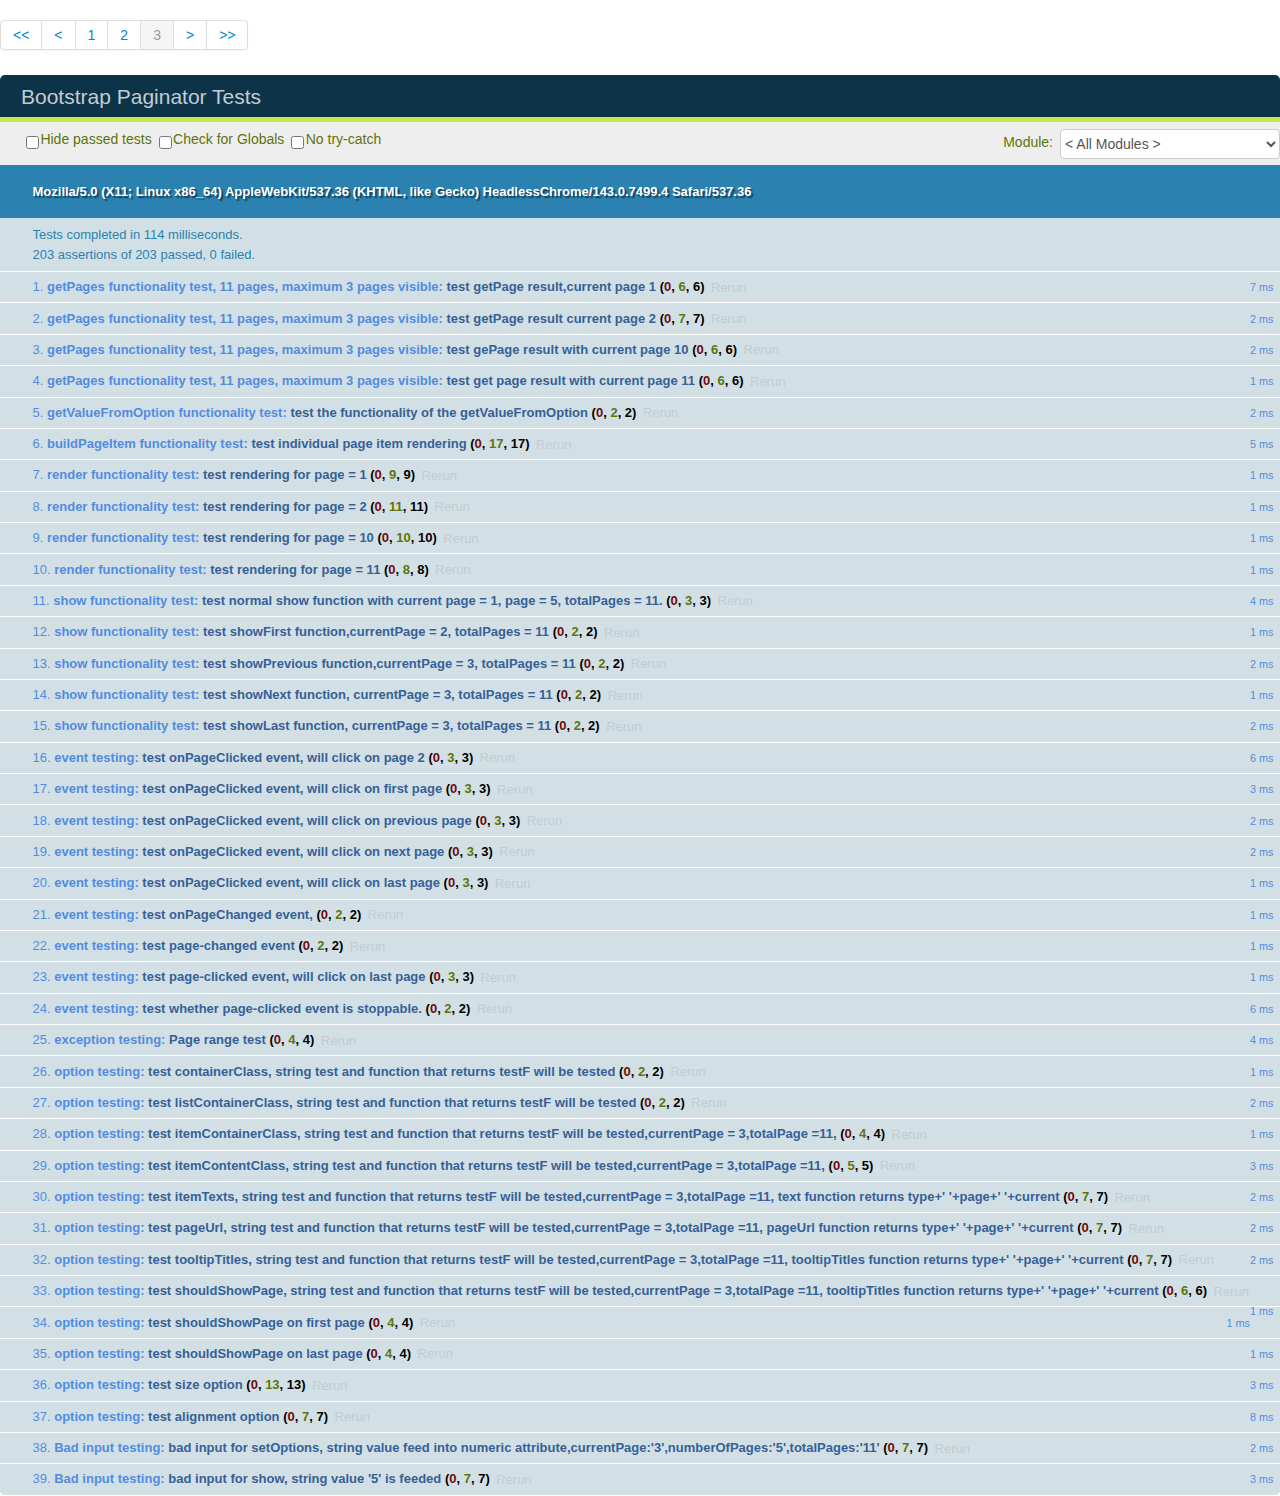
<file: yibo/dashboards/static/bootstrap-paginator/test/test.html>
<!DOCTYPE html>
<html>
<head>
    <meta charset="utf-8">
    <title>Bootstrap Paginator Tests</title>
    <link rel="stylesheet" href="../css/qunit-1.11.0.css">
    <link rel="stylesheet" href="../css/bootstrap-responsive.css">
    <link rel="stylesheet" href="../css/bootstrap.css">
    <script src="../lib/jquery-1.9.1.min.js" type="text/javascript"></script>
    <script src="../lib/bootstrap.min.js" type="text/javascript"></script>
</head>
<body>
<div id="paginator-test"></div>
<div id="qunit"></div>
<div id="qunit-fixture"></div>
<div id='bp-3-element-test'></div>
<span id='bp-2-element-test'></span>
<script src="../src/bootstrap-paginator.js"></script>
<script src="../lib/qunit-1.11.0.js"></script>

<script type="text/javascript">



    $(function(){

        var container = $('#paginator-test');

        var options = null;

        //container.bootstrapPaginator(options);

        module("getPages functionality test, 11 pages, maximum 3 pages visible",{
            setup: function(){
                 options = {
                    containerClass:"pagination"
                    , currentPage:1
                    , numberOfPages: 3
                    , totalPages:11
                    , pageUrl:function(type,page){
                        return null;
                    }
                    , onPageClicked:null
                    , onPageChanged:null


                };

                container.bootstrapPaginator(options);
            },
            teardown: function(){
                //container.bootstrapPaginator('destroy');
            }
        });



        /**
         *
         * Tests the get page result. When the current page is 1 under the configuration, there will be no first and previous page,
         * current page will be 1, next page will be 2, and last page will be 11. Second page within the pages item is 2.
         *
         * */
        test("test getPage result,current page 1",function(){

            var pages = container.bootstrapPaginator("getPages");

            equal(pages.current,1,"Current page of initial setup is 1.")

            equal(pages.first,1,"No first page in the initial setup")

            equal(pages.prev, 1, "No previous page in the initial setup")

            equal(pages.next, 2, "Next page of initial setup is 2")

            equal(pages.last, 11, "Last page of initial setup is 11")

            equal(pages[1],2,"page number 1's value must be 2");



        })

        /**
         *
         * Tests the get page result. When the current page is 2 under the configuration, first and previous page is 1,
         * next is 3, last is 11, the 3rd page item is 3.
         *
         * */
        test("test getPage result current page 2",function(){

            options.currentPage = 2;

            container.bootstrapPaginator(options);

            var pages = container.bootstrapPaginator("getPages");

            equal(pages.current,2,"Current page of initial setup is 2.")

            equal(pages.first,1,"First page is one")

            equal(pages.prev, 1, "Previous page is 1")

            equal(pages.next, 3, "Next page of initial setup is 3")

            equal(pages.last, 11, "Last page of initial setup is 11")

            equal(pages[2],3,"page number 2's value must be 3");

            equal(pages.length, 3, "Length of the pages is 3")


        })

        /**
         * Tests the get page result, when the current page is 10, first is 1, previous is 9, next and last are 11.
         *
         * */
        test("test gePage result with current page 10",function(){
            options.currentPage = 10;

            container.bootstrapPaginator(options);

            var pages = container.bootstrapPaginator("getPages");

            equal(pages.current,10,"Current page of initial setup is 10.")

            equal(pages.first,1,"First page is 1")

            equal(pages.prev, 9, "Previous page is 9")

            equal(pages.next, 11, "Next page is 11")

            equal(pages.last, 11, "Last page is 11")

            equal(pages.length, 2, "Length of the pages is 2")
        })

        /**
         * Tests the get page result, when the current page is 11, first is 1, previous is 10, no next and last item.
         * the length of pages is 2.
         *
         * */
        test("test get page result with current page 11",function(){
            options.currentPage = 11;

            container.bootstrapPaginator(options);

            var pages = container.bootstrapPaginator("getPages");

            equal(pages.current,11,"Current page of initial setup is 11.")

            equal(pages.first,1,"First page is 1")

            equal(pages.prev, 10, "Previous page is 10")

            equal(pages.next, 11, "No next page")

            equal(pages.last, 11, "No last page")

            equal(pages.length, 2, "Length of the pages is 2")
        })

        /**
         * Tests the functionality of getValueFromOption. this function is how the program turn the function attribute into
         * value when deciding it.
         *
         *
         * */
        module("getValueFromOption functionality test",{

            setup: function(){
                container.bootstrapPaginator('destroy');

                options = {
                    containerClass:"pagination"
                    , currentPage:1
                    , numberOfPages: 3
                    , totalPages:11
                    , pageUrl:function(type,page){
                        return null;
                    }
                    , onPageClicked:null
                    , onPageChanged:null


                };

                container.bootstrapPaginator(options);
            }
        })

        /**
         * Tests both a string parameter and a function parameter, string parameter should return the orignial string,
         * while function one must give the return value of that function.
         * */
        test("test the functionality of the getValueFromOption",function(){

            var result = container.bootstrapPaginator("getValueFromOption","a")

            equal(result,"a","value from the option function is a");

            var result = container.bootstrapPaginator("getValueFromOption",function(a){

                return a+1;

            },1010)

            equal(result,1011,"value from the option function is 1010");

        })

        /**
         * Tests the buildPageItem function. the function builds individual page item by providing only the
         * */
        module("buildPageItem functionality test",{

            setup: function(){
                container.bootstrapPaginator('destroy');

                options = {
                    containerClass:"pagination"
                    , currentPage:2
                    , numberOfPages: 3
                    , totalPages:11
                    , pageUrl:function(type,page){
                        return null;
                    }
                    , onPageClicked:null
                    , onPageChanged:null


                };

                container.bootstrapPaginator(options);
            }

        })

        /**
         *
         * Renders different types of pages. and check the html node and text within it.
         *
         * */
        test("test individual page item rendering ", function(){

            var pages = container.bootstrapPaginator("getPages");

            var first = container.bootstrapPaginator("buildPageItem","first",pages.first),
                prev = container.bootstrapPaginator("buildPageItem","prev",pages.prev),
                next = container.bootstrapPaginator("buildPageItem","next",pages.next),
                last = container.bootstrapPaginator("buildPageItem","last",pages.last),
                current = container.bootstrapPaginator("buildPageItem","page",pages.current);

            ok(first.is("li"),"check whether the wrapping element is a li");

            var childOfFirst = first.children();

            equal(childOfFirst.length,1,"length of the children is 1");

            ok(childOfFirst.first().is("a"),"check whether the content container is a");

            equal(childOfFirst.first().text(),"<<","text of first item is <<");

            ok(prev.is("li"),"check whether the wrapping element of prev is a li");

            var childOfPrev = prev.children();

            equal(childOfPrev.length,1,"length of the previous children is 1");

            ok(childOfPrev.first().is("a"),"check whether the previous content container is a");

            equal(childOfPrev.first().text(),"<","text of previous item is <");

            var childOfCurrent = current.children();

            equal(childOfCurrent.length,1,"length of the current children is 1");

            ok(childOfCurrent.first().is("a"),"check whether the current content container is a");

            equal(childOfCurrent.first().text(),"2","text of current item is 2");

            var childOfNext = next.children();

            equal(childOfNext.length,1,"length of the next children is 1");

            ok(childOfNext.first().is("a"),"check whether the next content container is a");

            equal(childOfNext.first().text(),">","text of next item is >");

            var childOfLast = last.children();

            equal(childOfLast.length,1,"length of the last children is 1");

            ok(childOfLast.first().is("a"),"check whether the last content container is a");

            equal(childOfLast.first().text(),">>","text of last item is >>");

        })

        /**
         * Test the functionality of render function. The test will go for those boundary pages.
         *
         * Test cases are: 1, 2, 10, 11
         *
         * */
        module("render functionality test",{

            setup: function(){
                container.bootstrapPaginator('destroy');

            }

        })

        /**
         * Test case 1, there will be 5 items, 1,2,3 and >, >>
         * */
        test("test rendering for page = 1",function(){

            options = {
                containerClass:"pagination"
                , currentPage:1
                , numberOfPages: 3
                , totalPages:11
                , pageUrl:function(type,page){
                    return null;
                }
                , onPageClicked:null
                , onPageChanged:null


            };

            container.bootstrapPaginator(options);

            var containerChildren = container.children();

            equal(containerChildren.length,1,"must be only 1 element in the container");

            var outerContainer = $(containerChildren[0])

            ok(outerContainer.is("ul"),"outer container element is ul");

            var pageItems = outerContainer.children();

            equal(pageItems.length,5,"page items in this case is 3 page items plus next and last");

            equal($($(pageItems[0]).children()[0]).text(),'1',"first page is 1, no previous and first");

            ok($(pageItems[0]).hasClass("active"),"first page 1 is an active page");

            equal($($(pageItems[1]).children()[0]).text(),'2',"second item is 2");

            equal($($(pageItems[2]).children()[0]).text(),'3',"third item is 3");

            equal($($(pageItems[3]).children()[0]).text(),">","fourth item is next");

            equal($($(pageItems[4]).children()[0]).text(),">>","fifth item is last");

        })

        /**
         * Test case 2, there will be 7 items, <<, <, 1, 2, 3 and >, >>
         * */
        test("test rendering for page = 2", function(){

            container.bootstrapPaginator("destroy");

            options = {
                containerClass:"pagination"
                , currentPage:2
                , numberOfPages: 3
                , totalPages:11
                , pageUrl:function(type,page){
                    return null;
                }
                , onPageClicked:null
                , onPageChanged:null


            };

            container.bootstrapPaginator(options);

            var containerChildren = container.children();

            equal(containerChildren.length,1,"must be only 1 element in the container");

            var outerContainer = $(containerChildren[0])

            ok(outerContainer.is("ul"),"outer container element is ul");

            var pageItems = outerContainer.children();

            equal(pageItems.length,7,"page items in this case is first, previous, 3 page items plus next and last");

            equal($($(pageItems[0]).children()[0]).text(),'<<',"first item is first page with text <<");

            equal($($(pageItems[1]).children()[0]).text(),'<',"second item is previous page wiht text <");

            equal($($(pageItems[2]).children()[0]).text(),'1',"third page item is 1");

            equal($($(pageItems[3]).children()[0]).text(),'2',"fourth page item is 2");

            ok($(pageItems[3]).hasClass("active"),"fourth page item is an active page");

            equal($($(pageItems[4]).children()[0]).text(),'3',"fifth page item is 3");

            equal($($(pageItems[5]).children()[0]).text(),">","sixth item is next");

            equal($($(pageItems[6]).children()[0]).text(),">>","seventh item is last");

        })

        /**
         * Test case 10, there will be 6 items, <<, <, 10, 11, >, >>
         * */
        test("test rendering for page = 10", function(){

            container.bootstrapPaginator("destroy");

            options = {
                containerClass:"pagination"
                , currentPage:10
                , numberOfPages: 3
                , totalPages:11
                , pageUrl:function(type,page){
                    return null;
                }
                , onPageClicked:null
                , onPageChanged:null


            };

            container.bootstrapPaginator(options);

            var containerChildren = container.children();

            equal(containerChildren.length,1,"must be only 1 element in the container");

            var outerContainer = $(containerChildren[0])

            ok(outerContainer.is("ul"),"outer container element is ul");

            var pageItems = outerContainer.children();

            equal(pageItems.length,6,"page items in this case is first, previous, 3 page items plus next and last");

            equal($($(pageItems[0]).children()[0]).text(),'<<',"first item is first page with text <<");

            equal($($(pageItems[1]).children()[0]).text(),'<',"second item is previous page wiht text <");

            equal($($(pageItems[2]).children()[0]).text(),'10',"third page item is 10");

            ok($(pageItems[2]).hasClass("active"),"fourth page item is an active page");

            equal($($(pageItems[3]).children()[0]).text(),'11',"fourth page item is 11");

            equal($($(pageItems[4]).children()[0]).text(),">","fifth item is next");

            equal($($(pageItems[5]).children()[0]).text(),">>","sixth item is last");

        })

        /**
         * Test case 11, there will be 4 items, <<, <, 10, 11
         * */
        test("test rendering for page = 11",function(){

            options = {
                containerClass:"pagination"
                , currentPage:11
                , numberOfPages: 3
                , totalPages:11
                , pageUrl:function(type,page){
                    return null;
                }
                , onPageClicked:null
                , onPageChanged:null


            };

            container.bootstrapPaginator(options);

            var containerChildren = container.children();

            equal(containerChildren.length,1,"must be only 1 element in the container");

            var outerContainer = $(containerChildren[0])

            ok(outerContainer.is("ul"),"outer container element is ul");

            var pageItems = outerContainer.children();

            equal(pageItems.length,4,"page items in this case is first, previous, 3 page items plus next and last");

            equal($($(pageItems[0]).children()[0]).text(),'<<',"first item is first page with text <<");

            equal($($(pageItems[1]).children()[0]).text(),'<',"second item is previous page wiht text <");

            equal($($(pageItems[2]).children()[0]).text(),'10',"third page item is 10");

            equal($($(pageItems[3]).children()[0]).text(),'11',"fourth page item is 11");

            ok($(pageItems[3]).hasClass("active"),"fourth page item is an active page");
        })

        /**
         * Tests the show functionality.
         * */
        module("show functionality test",{

            setup: function(){
                container.bootstrapPaginator('destroy');

            }

        })

        /**
         * Test case shows the page 5 and check whether the page 5 is active and the text is 5.
         * */
        test("test normal show function with current page = 1, page = 5, totalPages = 11.",function(){

            options = {
                containerClass:"pagination"
                , currentPage:1
                , numberOfPages: 3
                , totalPages:11
                , pageUrl:function(type,page){
                    return null;
                }
                , onPageClicked:null
                , onPageChanged:null


            };

            container.bootstrapPaginator(options);

            container.bootstrapPaginator("show",5);

            var list = container.children().first().children();

            equal(list.length,7,"page items should be 7");

            ok($(list[3]).hasClass("active"),'page 5 is active');

            equal($(list[3]).text(),5,'active page text is 5');

        })

        /**
         * Test case shows the first page and check whether the first page 1 is active and the text is 1.
         * */
        test("test showFirst function,currentPage = 2, totalPages = 11",function(){

            container.bootstrapPaginator("destroy");

            options = {
                containerClass:"pagination"
                , currentPage:2
                , numberOfPages: 3
                , totalPages:11
                , pageUrl:function(type,page){
                    return null;
                }
                , onPageClicked:null
                , onPageChanged:null


            };

            container.bootstrapPaginator(options);

            container.bootstrapPaginator("showFirst");

            var list = container.children().first().children();

            ok($(list[0]).hasClass("active"),'page 1 is active');

            equal($(list[0]).text(),1,'active page text is 1');

        })


        /**
         * Test case shows the previous page and check whether the previous page 2 is active and the text is 2.
         * */
        test("test showPrevious function,currentPage = 3, totalPages = 11",function(){

            container.bootstrapPaginator("destroy");

            options = {
                containerClass:"pagination"
                , currentPage:3
                , numberOfPages: 3
                , totalPages:11
                , pageUrl:function(type,page){
                    return null;
                }
                , onPageClicked:null
                , onPageChanged:null


            };

            container.bootstrapPaginator(options);

            container.bootstrapPaginator("showPrevious");

            var list = container.children().first().children();

            ok($(list[3]).hasClass("active"),'page 2 is active');

            equal($(list[3]).text(),2,'active page text is 2');

        })

        /**
         * Test case shows the next page and check whether the next page 4 is active and the text is 4.
         * */
        test("test showNext function, currentPage = 3, totalPages = 11",function(){

            container.bootstrapPaginator("destroy");

            options = {
                containerClass:"pagination"
                , currentPage:3
                , numberOfPages: 3
                , totalPages:11
                , pageUrl:function(type,page){
                    return null;
                }
                , onPageClicked:null
                , onPageChanged:null


            };

            container.bootstrapPaginator(options);

            container.bootstrapPaginator("showNext");

            var list = container.children().first().children();

            ok($(list[2]).hasClass("active"),'page 4 is active');

            equal($(list[2]).text(),4,'active page text is 4');

        })

        /**
         * Test case shows the last page and check whether the last page 11 is active and the text is 11.
         * */
        test("test showLast function, currentPage = 3, totalPages = 11",function(){

            container.bootstrapPaginator("destroy");

            options = {
                containerClass:"pagination"
                , currentPage:3
                , numberOfPages: 3
                , totalPages:11
                , pageUrl:function(type,page){
                    return null;
                }
                , onPageClicked:null
                , onPageChanged:null


            };

            container.bootstrapPaginator(options);

            container.bootstrapPaginator("showLast");

            var list = container.children().first().children();

            ok($(list[3]).hasClass("active"),'page 4 is active');

            equal($(list[3]).text(),11,'active page text is 4');

        })

        /**
         * Tests two events, onPageClicked and onPageChanged. onPageClicked will test all types of pages.
         * */
        module("event testing",{

            setup: function(){
                container.bootstrapPaginator('destroy');
            }

        })

        /**
         * Tests the numeric page item click event, check whether the type and page are alright and whether there is the original event
         *
         * */
        test("test onPageClicked event, will click on page 2",function(){

            var typeAct = null,
                pageAct = null,
                originalEventAct = null;

            options = {
                containerClass:"pagination"
                , currentPage:3
                , numberOfPages: 3
                , totalPages:11
                , pageUrl:function(type,page){
                    return null;
                }
                , onPageClicked:function(e,originalEvent,type,page){

                    typeAct = type

                    pageAct = page

                    originalEventAct = originalEvent;
                }
                , onPageChanged:null


            };

            container.bootstrapPaginator(options);

            var list = container.children().first().children();

            //click page 2

            $($(list[3]).children()).first().click();

            equal(typeAct,"page","type for page 2 is page");

            equal(pageAct,"2","page for page 2 is 2");

            notEqual(originalEventAct,null,"should be an original event");



        })

        /**
         * Tests the first page item click event, check whether the type and page are alright and whether there is the original event
         *
         * */
        test("test onPageClicked event, will click on first page",function(){

            var typeAct = null,
                    pageAct = null,
                    originalEventAct = null;

            options = {
                containerClass:"pagination"
                , currentPage:3
                , numberOfPages: 3
                , totalPages:11
                , pageUrl:function(type,page){
                    return null;
                }
                , onPageClicked:function(e,originalEvent,type,page){

                    typeAct = type

                    pageAct = page

                    originalEventAct = originalEvent;
                }
                , onPageChanged:null


            };

            container.bootstrapPaginator(options);

            var list = container.children().first().children();

            //click page 2

            $($(list[0]).children()).first().click();

            equal(typeAct,"first","type for first is first");

            equal(pageAct,"1","page for first page is 1");

            notEqual(originalEventAct,null,"should be an original event");



        })

        /**
         * Tests the previous page item click event, check whether the type and page are alright and whether there is the original event
         *
         * */
        test("test onPageClicked event, will click on previous page",function(){

            var typeAct = null,
                    pageAct = null,
                    originalEventAct = null;

            options = {
                containerClass:"pagination"
                , currentPage:3
                , numberOfPages: 3
                , totalPages:11
                , pageUrl:function(type,page){
                    return null;
                }
                , onPageClicked:function(e,originalEvent,type,page){

                    typeAct = type

                    pageAct = page

                    originalEventAct = originalEvent;
                }
                , onPageChanged:null


            };

            container.bootstrapPaginator(options);

            var list = container.children().first().children();

            //click page 2

            $($(list[1]).children()).first().click();

            equal(typeAct,"prev","type for previous page is prev");

            equal(pageAct,"2","page for previous page is 2");

            notEqual(originalEventAct,null,"should be an original event");



        })

        /**
         * Tests the next page item click event, check whether the type and page are alright and whether there is the original event
         *
         * */
        test("test onPageClicked event, will click on next page",function(){

            var typeAct = null,
                    pageAct = null,
                    originalEventAct = null;

            options = {
                containerClass:"pagination"
                , currentPage:3
                , numberOfPages: 3
                , totalPages:11
                , pageUrl:function(type,page){
                    return null;
                }
                , onPageClicked:function(e,originalEvent,type,page){

                    typeAct = type

                    pageAct = page

                    originalEventAct = originalEvent;
                }
                , onPageChanged:null


            };

            container.bootstrapPaginator(options);

            var list = container.children().first().children();

            //click page 2

            $($(list[5]).children()).first().click();

            equal(typeAct,"next","type for next is next");

            equal(pageAct,"4","page for next page is 4");

            notEqual(originalEventAct,null,"should be an original event");



        })

        /**
         * Tests the last page item click event, check whether the type and page are alright and whether there is the original event
         *
         * */
        test("test onPageClicked event, will click on last page",function(){

            var typeAct = null,
                    pageAct = null,
                    originalEventAct = null;

            options = {
                containerClass:"pagination"
                , currentPage:3
                , numberOfPages: 3
                , totalPages:11
                , pageUrl:function(type,page){
                    return null;
                }
                , onPageClicked:function(e,originalEvent,type,page){

                    typeAct = type

                    pageAct = page

                    originalEventAct = originalEvent;
                }
                , onPageChanged:null


            };

            container.bootstrapPaginator(options);

            var list = container.children().first().children();

            //click page 2

            $($(list[6]).children()).first().click();

            equal(typeAct,"last","type for last is last");

            equal(pageAct,"11","page for last page is 11");

            notEqual(originalEventAct,null,"should be an original event");



        })

        /**
         * Tests the pageChanged event, check whether the oldValue and the new value are alright.
         *
         * */
        test("test onPageChanged event,",function(){

            var oldValue = null,
                newValue = null;

            options = {
                containerClass:"pagination"
                , currentPage:3
                , numberOfPages: 3
                , totalPages:11
                , pageUrl:function(type,page){
                    return null;
                }
                , onPageClicked:null
                , onPageChanged:function(e,oldPage,newPage){

                    oldValue = oldPage,
                    newValue = newPage;

                }


            };

            container.bootstrapPaginator(options);

            container.bootstrapPaginator("show",11);

            equal(oldValue,"3","old page value is 3");

            equal(newValue,"11","new page value is 11");

        })

        /**
         * Tests the pageChanged event, check whether the oldValue and the new value are alright.
         *
         * */
        test("test page-changed event",function(){

            var oldValue = null,
                    newValue = null;

            options = {
                containerClass:"pagination"
                , currentPage:3
                , numberOfPages: 3
                , totalPages:11
                , pageUrl:function(type,page){
                    return null;
                }
                , onPageClicked:null
                , onPageChanged:null


            };

            container.bootstrapPaginator("destroy");

            container.bootstrapPaginator(options);

            container.on("page-changed",function(e,oldPage,newPage){

                oldValue = oldPage,
                        newValue = newPage;

            })

            container.bootstrapPaginator("show",11);

            equal(oldValue,"3","old page value is 3");

            equal(newValue,"11","new page value is 11");

        })

        /**
         * Tests the pageChanged event, check whether the oldValue and the new value are alright.
         *
         * */
        test("test page-clicked event, will click on last page",function(){

            var typeAct = null,
                    pageAct = null,
                    originalEventAct = null;

            options = {
                containerClass:"pagination"
                , currentPage:3
                , numberOfPages: 3
                , totalPages:11
                , pageUrl:function(type,page){
                    return null;
                }
                , onPageClicked:null
                , onPageChanged:null


            };

            container.bootstrapPaginator("destroy")

            container.bootstrapPaginator(options);

            container.on("page-clicked",function(e,originalEvent,type,page){

                typeAct = type

                pageAct = page

                originalEventAct = originalEvent;
            })

            var list = container.children().first().children();

            //click page 2

            $($(list[6]).children()).first().click();

            equal(typeAct,"last","type for last is last");

            equal(pageAct,"11","page for last page is 11");

            notEqual(originalEventAct,null,"should be an original event");

        })

        test("test whether page-clicked event is stoppable.",function(){


            var page = -1;

            options = {
                containerClass:"pagination"
                , currentPage:3
                , numberOfPages: 3
                , totalPages:11
                , pageUrl:function(type,page){
                    return null;
                }
                , onPageClicked:function(e,originalEvent,type,page){
                    e.stopImmediatePropagation();
                }
                , onPageChanged:function(event,oldPage,newPage){
                    page = newPage;

                }


            };

            container.bootstrapPaginator("destroy")

            container.bootstrapPaginator(options);

            var list = container.children().first().children();

            $($(list[6]).children()).first().click();

            var pages = container.bootstrapPaginator("getPages");

            equal(pages.current,"3","current page hasn't changed");

            equal(page,-1,"Page changed event has been fired");

        });

        /**
         * Tests the exceptions when the page is out of range
         * */
        module("exception testing",{

            setup: function(){
                container.bootstrapPaginator('destroy');
            },
            teardown: function(){
                container.bootstrapPaginator('destroy');

                options = {
                    containerClass:"pagination"
                    , currentPage:3
                    , numberOfPages: 3
                    , totalPages:11
                    , pageUrl:function(type,page){
                        return null;
                    }
                    , onPageClicked:null
                    , onPageChanged:null


                };

                container.bootstrapPaginator(options);
            }

        })

        /**
         * When shows the page out of 1~totalPages, it will throw and exception with message "Page out of range"
         * */
        test("Page range test",function(){

            options = {
                containerClass:"pagination"
                , currentPage:3
                , numberOfPages: 3
                , totalPages:11
                , pageUrl:function(type,page){
                    return null;
                }
                , onPageClicked:null
                , onPageChanged:function(e,oldPage,newPage){

                    oldValue = oldPage;

                    newValue = newPage;

                }


            };

            container.bootstrapPaginator(options);

            throws(function(){
                container.bootstrapPaginator("show",-1);
            },/range/,"Page out of lower boundary exception when using show");

            throws(function(){
                container.bootstrapPaginator("show",12);
            },/range/,"Page out of upper boundary exception when using show");

            throws(function(){
                container.bootstrapPaginator({currentPage:-2});
            },/range/,"Page out of lower boundary exception when setting the current page through setOptions")

            throws(function(){
                container.bootstrapPaginator({currentPage:25});
            },/range/,"Page out of upper boundary exception when setting the current page through setOptions")
        })

        /**
         * Tests the options when the page is out of range
         * */
        module("option testing",{

            setup: function(){
                container.bootstrapPaginator('destroy');
            },
            teardown: function(){
                container.bootstrapPaginator('destroy');

                options = {
                    containerClass:"pagination"
                    , currentPage:3
                    , numberOfPages: 3
                    , totalPages:11
                    , pageUrl:function(type,page){
                        return null;
                    }
                    , onPageClicked:null
                    , onPageChanged:null


                };

                container.bootstrapPaginator(options);
            }

        })

        /**
         *
         * Tests the containerClass option, check whether it's been set to the proper element.
         *
         * */
        test("test containerClass, string test and function that returns testF will be tested",function(){

            options = {
                containerClass:"test"
                , currentPage:3
                , numberOfPages: 3
                , totalPages:11
                , pageUrl:function(type,page){
                    return null;
                }
                , onPageClicked:null
                , onPageChanged:null


            };

            container.bootstrapPaginator(options);

            ok(container.hasClass("pagination"),"Container should have the class pagination")

            ok(container.hasClass("test"),"Container should have the class test")



        })

        /**
         *
         * Tests the listContainerClass, it just check whether it's been set to the proper element
         *
         * */
        test("test listContainerClass, string test and function that returns testF will be tested",function(){

            options = {
                containerClass:"test"
                , currentPage:3
                , numberOfPages: 3
                , totalPages:11
                , pageUrl:function(type,page){
                    return null;
                }
                , onPageClicked:null
                , onPageChanged:null


            };

            options.listContainerClass = "listCT"

            container.bootstrapPaginator(options);

            var list = container.children().first();

            ok(list.hasClass("listCT"),"List should have the class listCT")

            options.listContainerClass = function(){

                return "listCTF"

            }

            container.bootstrapPaginator(options);

            var list = container.children().first();

            ok(list.hasClass("listCTF"),"List should have the class listCTF")


        })

        /**
         *
         * Tests the itemContainerClass, checks whether it's been set to the right element
         *
         * */
        test("test itemContainerClass, string test and function that returns testF will be tested,currentPage = 3,totalPage  =11,",function(){

            options = {
                containerClass:"test"
                , currentPage:3
                , numberOfPages: 3
                , totalPages:11
                , pageUrl:function(type,page){
                    return null;
                }
                , onPageClicked:null
                , onPageChanged:null


            };


            var typeAct = [],
                    pageAct = [],
                    currentPage = null;

            options.itemContainerClass = function(type, page,current){

                typeAct.push(type);

                pageAct.push(page);

                currentPage = current;

                return "itemCTF"

            }

            container.bootstrapPaginator(options);

            var itemContainer = container.children().first().children().first();

            ok(itemContainer.hasClass("itemCTF"),"List should have the class listCTF")

            equal(typeAct[0],"first","Type of the first item should be first");

            equal(pageAct[0],"1","Page of the first item should be first");

            equal(currentPage,"3","Current page is 3");

        })

        /**
         * Tests whether the itemContentClass has been set to the right element.
         * */
        test("test itemContentClass, string test and function that returns testF will be tested,currentPage = 3,totalPage  =11,",function(){

            options = {
                containerClass:"test"
                , currentPage:3
                , numberOfPages: 3
                , totalPages:11
                , pageUrl:function(type,page){
                    return null;
                }
                , onPageClicked:null
                , onPageChanged:null


            };

            options.itemContentClass = "itemContentCT"

            container.bootstrapPaginator(options);

            var itemContent = container.children().first().children().first().children().first();

            ok(itemContent.hasClass("itemContentCT"),"Item content should have the class itemContentCT")

            var typeAct = [],
                    pageAct = [],
                    currentPage = null


            options.itemContentClass = function(type, page, current){

                typeAct.push(type);

                pageAct.push(page);

                currentPage = current

                return "itemContentCTF"

            }

            container.bootstrapPaginator(options);

            var itemContent = container.children().first().children().first().children().first();

            ok(itemContent.hasClass("itemContentCTF"),"List should have the class itemContentCTF")

            equal(typeAct[2],"page","Type of the first page item should be page");

            equal(pageAct[2],"1","Page of the first page item should be 1");

            equal(currentPage,"3","Current page item should be 3");

        })


        /**
         *
         * Tests the itemTexts, a special function is provided. Then each text of the rendered element is checked.
         * */
        test("test itemTexts, string test and function that returns testF will be tested,currentPage = 3,totalPage  =11, text function returns type+' '+page+' '+current ",function(){

            options = {
                containerClass:"test"
                , currentPage:3
                , numberOfPages: 3
                , totalPages:11
                , pageUrl:function(type,page){
                    return null;
                }
                , onPageClicked:null
                , onPageChanged:null


            };

            options.itemTexts = function(type, page,current){

                return type+" "+page+" "+current;

            }

            container.bootstrapPaginator(options);

            var itemList = container.children().first()

            equal($(itemList.children()[0]).children().first().text(),"first 1 3","text for first item should be 'first 1 3'");

            equal($(itemList.children()[1]).children().first().text(),"prev 2 3","text for previous item should be 'prev 2 3'");

            equal($(itemList.children()[2]).children().first().text(),"page 1 3","text for first page item should be 'page 1 3'");

            equal($(itemList.children()[3]).children().first().text(),"page 2 3","text for second page item should be 'page 2 3'");

            equal($(itemList.children()[4]).children().first().text(),"page 3 3","text for third page item should be 'page 3 3'");

            equal($(itemList.children()[5]).children().first().text(),"next 4 3","text for next item should be 'next 4 3'");

            equal($(itemList.children()[6]).children().first().text(),"last 11 3","text for last item should be 'last 11 3'");

        })


        /**
         *
         * Tests the pageUrl option. the attribute href of the rendered element is check to see whether it matches the expected result.
         *
         * */
        test("test pageUrl, string test and function that returns testF will be tested,currentPage = 3,totalPage  =11, pageUrl function returns type+' '+page+' '+current ",function(){

            options = {
                containerClass:"test"
                , currentPage:3
                , numberOfPages: 3
                , totalPages:11
                , pageUrl:function(type,page,current){
                    return type+' '+page+' '+current;
                }
                , onPageClicked:null
                , onPageChanged:null


            };


            container.bootstrapPaginator(options);

            var itemList = container.children().first()

            equal($(itemList.children()[0]).children().first().attr("href"),"first 1 3","href for first item should be 'first 1 3'");

            equal($(itemList.children()[1]).children().first().attr("href"),"prev 2 3","href for previous item should be 'prev 2 3'");

            equal($(itemList.children()[2]).children().first().attr("href"),"page 1 3","href for first page item should be 'page 1 3'");

            equal($(itemList.children()[3]).children().first().attr("href"),"page 2 3","href for second page item should be 'page 2 3'");

            equal($(itemList.children()[4]).children().first().attr("href"),"page 3 3","href for third page item should be 'page 3 3'");

            equal($(itemList.children()[5]).children().first().attr("href"),"next 4 3","href for next item should be 'next 4 3'");

            equal($(itemList.children()[6]).children().first().attr("href"),"last 11 3","href for last item should be 'last 11 3'");

        })

        /**
         * Tooltip text option is check here by providing a special version of function to see whether it matches the expected result
         * */
        test("test tooltipTitles, string test and function that returns testF will be tested,currentPage = 3,totalPage  =11, tooltipTitles function returns type+' '+page+' '+current ",function(){



            options = {
                containerClass:"test"
                , currentPage:3
                , numberOfPages: 3
                , totalPages:11
                , tooltipTitles:function(type,page,current){
                    return type+' '+page+' '+current;
                }
                , onPageClicked:null
                , onPageChanged:null
                ,useBootstrapTooltip:false

            };


            container.bootstrapPaginator(options);

            var itemList = container.children().first()

            equal($(itemList.children()[0]).children().first().attr("title"),"first 1 3","tooltip for first item should be 'first 1 3'");

            equal($(itemList.children()[1]).children().first().attr("title"),"prev 2 3","tooltip for previous item should be 'prev 2 3'");

            equal($(itemList.children()[2]).children().first().attr("title"),"page 1 3","tooltip for first page item should be 'page 1 3'");

            equal($(itemList.children()[3]).children().first().attr("title"),"page 2 3","tooltip for second page item should be 'page 2 3'");

            equal($(itemList.children()[4]).children().first().attr("title"),"page 3 3","tooltip for third page item should be 'page 3 3'");

            equal($(itemList.children()[5]).children().first().attr("title"),"next 4 3","tooltip for next item should be 'next 4 3'");

            equal($(itemList.children()[6]).children().first().attr("title"),"last 11 3","tooltip for last item should be 'last 11 3'");

        })

        test("test shouldShowPage, string test and function that returns testF will be tested,currentPage = 3,totalPage  =11, tooltipTitles function returns type+' '+page+' '+current ",function(){

            var types = [],
                pages = [],
                currentPage  = null

            options = {
                containerClass:"test"
                , currentPage:3
                , numberOfPages: 3
                , totalPages:11
                ,shouldShowPage: function(type,page,current){

                    types.push(type)

                    pages.push(page)

                    currentPage = current

                    return false;


                }
                , onPageClicked:null
                , onPageChanged:null
                ,useBootstrapTooltip:false

            };


            container.bootstrapPaginator(options);

            var itemList = container.children().first()

            equal(itemList.children().length,0,"all items are hidden, no pages should be shown");

            equal(types.length, 7 ," should be 7 types inside")

            equal(pages.length, 7 ," should be 7 pages inside")

            equal(types[3], "page" ,"second page item type is page")

            equal(pages[3], 2 ,"second page item page is 2")

            equal(currentPage, 3 ,"current page item page is 3")
        })

        test("test shouldShowPage on first page",function(){

            container.bootstrapPaginator("destroy");

            var types = [],
                    pages = [],
                    currentPage  = null

            options = {
                containerClass:"test"
                , currentPage:1
                , numberOfPages: 3
                , totalPages:5
                , onPageClicked:null
                , onPageChanged:null
                ,useBootstrapTooltip:false

            };

            container.bootstrapPaginator(options);

            var itemList = container.children().first();

            equal($(itemList.children()[0]).text(), 1 ," should be 1 types inside");

            equal($(itemList.children()[2]).text(), 3 ," should be 3 types inside");

            equal($(itemList.children()[3]).text(), ">" ," should be > types inside");

            equal($(itemList.children()[4]).text(), ">>" ," should be >> types inside");


        })

        test("test shouldShowPage on last page",function(){

            container.bootstrapPaginator("destroy");

            var types = [],
                    pages = [],
                    currentPage  = null

            options = {
                containerClass:"test"
                , currentPage:5
                , numberOfPages: 3
                , totalPages:5
                , onPageClicked:null
                , onPageChanged:null
                ,useBootstrapTooltip:false

            };

            container.bootstrapPaginator(options);

            var itemList = container.children().first();

            equal($(itemList.children()[0]).text(), "<<" ," should be 7 types inside");

            equal($(itemList.children()[1]).text(), "<" ," should be 7 types inside");

            equal($(itemList.children()[2]).text(), 4 ," should be 7 types inside");

            equal($(itemList.children()[3]).text(), 5 ," should be 7 types inside");


        })

        test("test size option", function(){

            container.bootstrapPaginator("destroy");

            options = {
                currentPage: 3,
                totalPages:11
            }

            container.bootstrapPaginator(options);

            equal(container.hasClass("pagination"),true,"container must have class pagination")

            equal(container.hasClass("pagination-mini"),false,"container must not have class pagination-mini")

            equal(container.hasClass("pagination-small"),false,"container must not have class pagination-small")

            equal(container.hasClass("pagination-large"),false,"container must not have class pagination-large")

            container.bootstrapPaginator({
                size:"mini"
            })

            equal(container.hasClass("pagination pagination-mini"),true,"container must have class pagination and pagination-mini when size is 'mini'")

            equal(container.hasClass("pagination-small"),false,"container must have not class pagination-small when size is 'mini'")

            equal(container.hasClass("pagination-large"),false,"container must have not class pagination-large when size is 'mini'")

            container.bootstrapPaginator({
                size:"small"
            })

            equal(container.hasClass("pagination pagination-small"),true,"container must have class pagination and pagination-small when size is 'small'")

            equal(container.hasClass("pagination-mini"),false,"container must not have class pagination-mini when size is 'small'")

            equal(container.hasClass("pagination-large"),false,"container must not have class pagination-large when size is 'small'")

            container.bootstrapPaginator({
                size:"large"
            })

            equal(container.hasClass("pagination pagination-large"),true,"container must have class pagination and pagination-large when size is 'large'")

            equal(container.hasClass("pagination-mini"),false,"container must not have class pagination-mini when size is 'large'")

            equal(container.hasClass("pagination-small"),false,"container must not have class pagination-small when size is 'large'")


        })

        test("test alignment option",function(){

            container.bootstrapPaginator("destroy");

            options = {
                currentPage: 3,
                totalPages:11
            }

            container.bootstrapPaginator(options);

            equal(container.hasClass("pagination"),true,"container must have class pagination");

            equal(container.hasClass("pagination-centered"),false,"container must not have class pagination-centered");

            equal(container.hasClass("pagination-right"),false,"container must not have class pagination-right");

            container.bootstrapPaginator({
                alignment:'center'
            })

            equal(container.hasClass("pagination-centered"),true,"container must have class pagination-centered when alignment is 'center'");

            equal(container.hasClass("pagination-right"),false,"container must not have class pagination-right when alignment is 'center'");

            container.bootstrapPaginator({
                alignment:'right'
            })

            equal(container.hasClass("pagination-right"),true,"container must have class pagination-right when alignment is 'right'");

            equal(container.hasClass("pagination-centered"),false,"container must not have class pagination-centered  when alignment is 'right'");

        })

        module("Bad input testing",{

            setup: function(){
                container.bootstrapPaginator('destroy');
            },
            teardown: function(){
                container.bootstrapPaginator('destroy');

                options = {
                    containerClass:"pagination"
                    , currentPage:3
                    , numberOfPages: 3
                    , totalPages:11
                    , pageUrl:function(type,page){
                        return null;
                    }
                    , onPageClicked:null
                    , onPageChanged:null


                };

                container.bootstrapPaginator(options);
            }

        })

        test("bad input for setOptions, string value feed into numeric attribute,currentPage:'3',numberOfPages:'5',totalPages:'11'",function(){

            options = {
                 currentPage:"3"
                , numberOfPages: "5"
                , totalPages:"11"

            };

            container.bootstrapPaginator(options);

            var pages = container.bootstrapPaginator("getPages");

            equal(pages.first,1,"first page is 1")

            equal(pages.prev,2,"previous page is 2")

            equal(pages.next,4,"next page is 4")

            equal(pages.last,11,"last page is 11")

            equal(pages.current,3,"current page is 3");

            equal(pages.total,11,"total pages is 11");

            equal(pages.numberOfPages,5,"number of pages is 5");



        })

        test("bad input for show, string value '5' is feeded",function(){

            container.bootstrapPaginator("destroy");

            options = {
                currentPage: 3,
                numberOfPages: 5,
                totalPages:11
            }

            container.bootstrapPaginator(options);

            container.bootstrapPaginator('show',"5");

            var pages = container.bootstrapPaginator("getPages");

            equal(pages.first,1,"first page is 1")

            equal(pages.prev,4,"previous page is 4")

            equal(pages.next,6,"next page is 6")

            equal(pages.last,11,"last page is 11")

            equal(pages.current,5,"current page is 5");

            equal(pages.total,11,"total pages is 11");

            equal(pages.numberOfPages,5,"number of pages is 5");

        })
    })



</script>
</body>
</html>
</file>
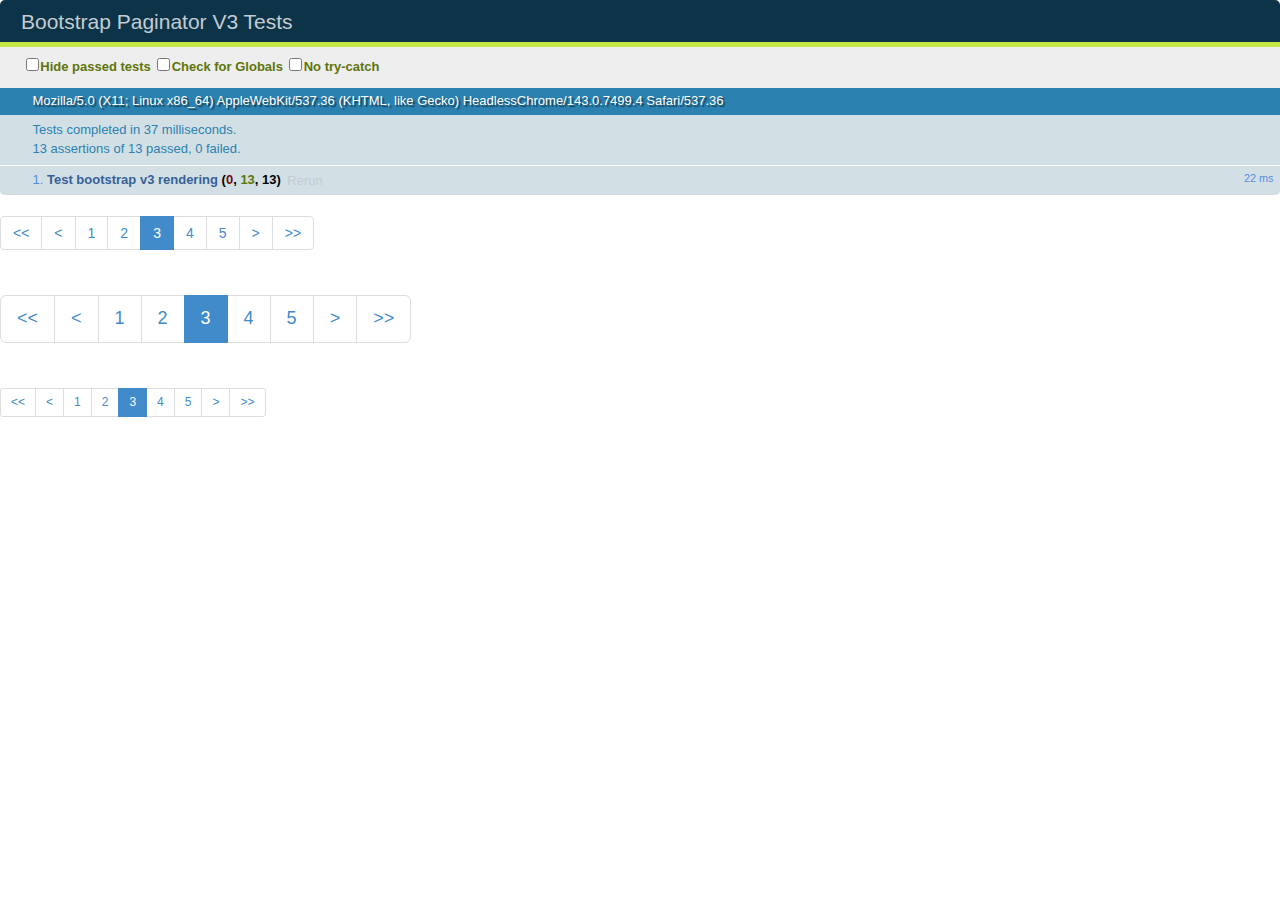
<file: yibo/dashboards/static/bootstrap-paginator/test/testv3.html>
<!DOCTYPE html>
<html>
<head>
    <meta charset="utf-8">
    <title>Bootstrap Paginator V3 Tests</title>
    <link rel="stylesheet" href="../css/qunit-1.11.0.css">
    <link rel="stylesheet" href="../css/bootstrapv3.css">
    <script src="../lib/jquery-1.9.1.min.js" type="text/javascript"></script>
    <script src="../lib/bootstrapv3.js" type="text/javascript"></script>
</head>
<body>
<div id="qunit"></div>
<div id="qunit-fixture"></div>
<div>
    <ul id='bp-3-element-test'></ul>
</div>
<div>
    <ul id='bp-3-element-lg-test'></ul>
</div>
<div>
    <ul id='bp-3-element-sm-test'></ul>
</div>
<script src="../src/bootstrap-paginator.js"></script>
<script src="../lib/qunit-1.11.0.js"></script>
<script type="text/javascript">

    $(function(){
        test("Test bootstrap v3 rendering", function(){

            var element = $('#bp-3-element-test');

            var options = {
                bootstrapMajorVersion:3,
                currentPage: 3,
                numberOfPages: 5,
                totalPages:11
            }

            element.bootstrapPaginator(options);

            var element = $('#bp-3-element-test');

            ok(!element.hasClass('pagination-lg'),"Root element shouldn't have pagination-lg class");

            ok(!element.hasClass('pagination-sm'),"Root element shouldn't have pagination-sm class");

            var list = element.children();

            for(var i=0;i < list.length;i++)
            {
                var item = $(list[i]);

                ok(item.is("li"),"Element "+i+" should be li");
            }

            options = {
                size:"large",
                bootstrapMajorVersion:3,
                currentPage: 3,
                numberOfPages: 5,
                totalPages:11
            };

            var element = $('#bp-3-element-lg-test');

            element.bootstrapPaginator(options);

            ok(element.hasClass('pagination-lg'),"Root element should have pagination-lg class");

            var element = $('#bp-3-element-sm-test');

            options = {
                size:"small",
                bootstrapMajorVersion:3,
                currentPage: 3,
                numberOfPages: 5,
                totalPages:11
            };

            element.bootstrapPaginator(options);

            ok(element.hasClass('pagination-sm'),"Root element should have pagination-sm class");
        })
    });

</script>
</body>
</html>
</file>
<file: yibo/dashboards/static/bootstrap-paginator/css/qunit-1.11.0.css>
/**
 * QUnit v1.11.0 - A JavaScript Unit Testing Framework
 *
 * http://qunitjs.com
 *
 * Copyright 2012 jQuery Foundation and other contributors
 * Released under the MIT license.
 * http://jquery.org/license
 */

/** Font Family and Sizes */

#qunit-tests, #qunit-header, #qunit-banner, #qunit-testrunner-toolbar, #qunit-userAgent, #qunit-testresult {
	font-family: "Helvetica Neue Light", "HelveticaNeue-Light", "Helvetica Neue", Calibri, Helvetica, Arial, sans-serif;
}

#qunit-testrunner-toolbar, #qunit-userAgent, #qunit-testresult, #qunit-tests li { font-size: small; }
#qunit-tests { font-size: smaller; }


/** Resets */

#qunit-tests, #qunit-header, #qunit-banner, #qunit-userAgent, #qunit-testresult, #qunit-modulefilter {
	margin: 0;
	padding: 0;
}


/** Header */

#qunit-header {
	padding: 0.5em 0 0.5em 1em;

	color: #8699a4;
	background-color: #0d3349;

	font-size: 1.5em;
	line-height: 1em;
	font-weight: normal;

	border-radius: 5px 5px 0 0;
	-moz-border-radius: 5px 5px 0 0;
	-webkit-border-top-right-radius: 5px;
	-webkit-border-top-left-radius: 5px;
}

#qunit-header a {
	text-decoration: none;
	color: #c2ccd1;
}

#qunit-header a:hover,
#qunit-header a:focus {
	color: #fff;
}

#qunit-testrunner-toolbar label {
	display: inline-block;
	padding: 0 .5em 0 .1em;
}

#qunit-banner {
	height: 5px;
}

#qunit-testrunner-toolbar {
	padding: 0.5em 0 0.5em 2em;
	color: #5E740B;
	background-color: #eee;
	overflow: hidden;
}

#qunit-userAgent {
	padding: 0.5em 0 0.5em 2.5em;
	background-color: #2b81af;
	color: #fff;
	text-shadow: rgba(0, 0, 0, 0.5) 2px 2px 1px;
}

#qunit-modulefilter-container {
	float: right;
}

/** Tests: Pass/Fail */

#qunit-tests {
	list-style-position: inside;
}

#qunit-tests li {
	padding: 0.4em 0.5em 0.4em 2.5em;
	border-bottom: 1px solid #fff;
	list-style-position: inside;
}

#qunit-tests.hidepass li.pass, #qunit-tests.hidepass li.running  {
	display: none;
}

#qunit-tests li strong {
	cursor: pointer;
}

#qunit-tests li a {
	padding: 0.5em;
	color: #c2ccd1;
	text-decoration: none;
}
#qunit-tests li a:hover,
#qunit-tests li a:focus {
	color: #000;
}

#qunit-tests li .runtime {
	float: right;
	font-size: smaller;
}

.qunit-assert-list {
	margin-top: 0.5em;
	padding: 0.5em;

	background-color: #fff;

	border-radius: 5px;
	-moz-border-radius: 5px;
	-webkit-border-radius: 5px;
}

.qunit-collapsed {
	display: none;
}

#qunit-tests table {
	border-collapse: collapse;
	margin-top: .2em;
}

#qunit-tests th {
	text-align: right;
	vertical-align: top;
	padding: 0 .5em 0 0;
}

#qunit-tests td {
	vertical-align: top;
}

#qunit-tests pre {
	margin: 0;
	white-space: pre-wrap;
	word-wrap: break-word;
}

#qunit-tests del {
	background-color: #e0f2be;
	color: #374e0c;
	text-decoration: none;
}

#qunit-tests ins {
	background-color: #ffcaca;
	color: #500;
	text-decoration: none;
}

/*** Test Counts */

#qunit-tests b.counts                       { color: black; }
#qunit-tests b.passed                       { color: #5E740B; }
#qunit-tests b.failed                       { color: #710909; }

#qunit-tests li li {
	padding: 5px;
	background-color: #fff;
	border-bottom: none;
	list-style-position: inside;
}

/*** Passing Styles */

#qunit-tests li li.pass {
	color: #3c510c;
	background-color: #fff;
	border-left: 10px solid #C6E746;
}

#qunit-tests .pass                          { color: #528CE0; background-color: #D2E0E6; }
#qunit-tests .pass .test-name               { color: #366097; }

#qunit-tests .pass .test-actual,
#qunit-tests .pass .test-expected           { color: #999999; }

#qunit-banner.qunit-pass                    { background-color: #C6E746; }

/*** Failing Styles */

#qunit-tests li li.fail {
	color: #710909;
	background-color: #fff;
	border-left: 10px solid #EE5757;
	white-space: pre;
}

#qunit-tests > li:last-child {
	border-radius: 0 0 5px 5px;
	-moz-border-radius: 0 0 5px 5px;
	-webkit-border-bottom-right-radius: 5px;
	-webkit-border-bottom-left-radius: 5px;
}

#qunit-tests .fail                          { color: #000000; background-color: #EE5757; }
#qunit-tests .fail .test-name,
#qunit-tests .fail .module-name             { color: #000000; }

#qunit-tests .fail .test-actual             { color: #EE5757; }
#qunit-tests .fail .test-expected           { color: green;   }

#qunit-banner.qunit-fail                    { background-color: #EE5757; }


/** Result */

#qunit-testresult {
	padding: 0.5em 0.5em 0.5em 2.5em;

	color: #2b81af;
	background-color: #D2E0E6;

	border-bottom: 1px solid white;
}
#qunit-testresult .module-name {
	font-weight: bold;
}

/** Fixture */

#qunit-fixture {
	position: absolute;
	top: -10000px;
	left: -10000px;
	width: 1000px;
	height: 1000px;
}
</file>
